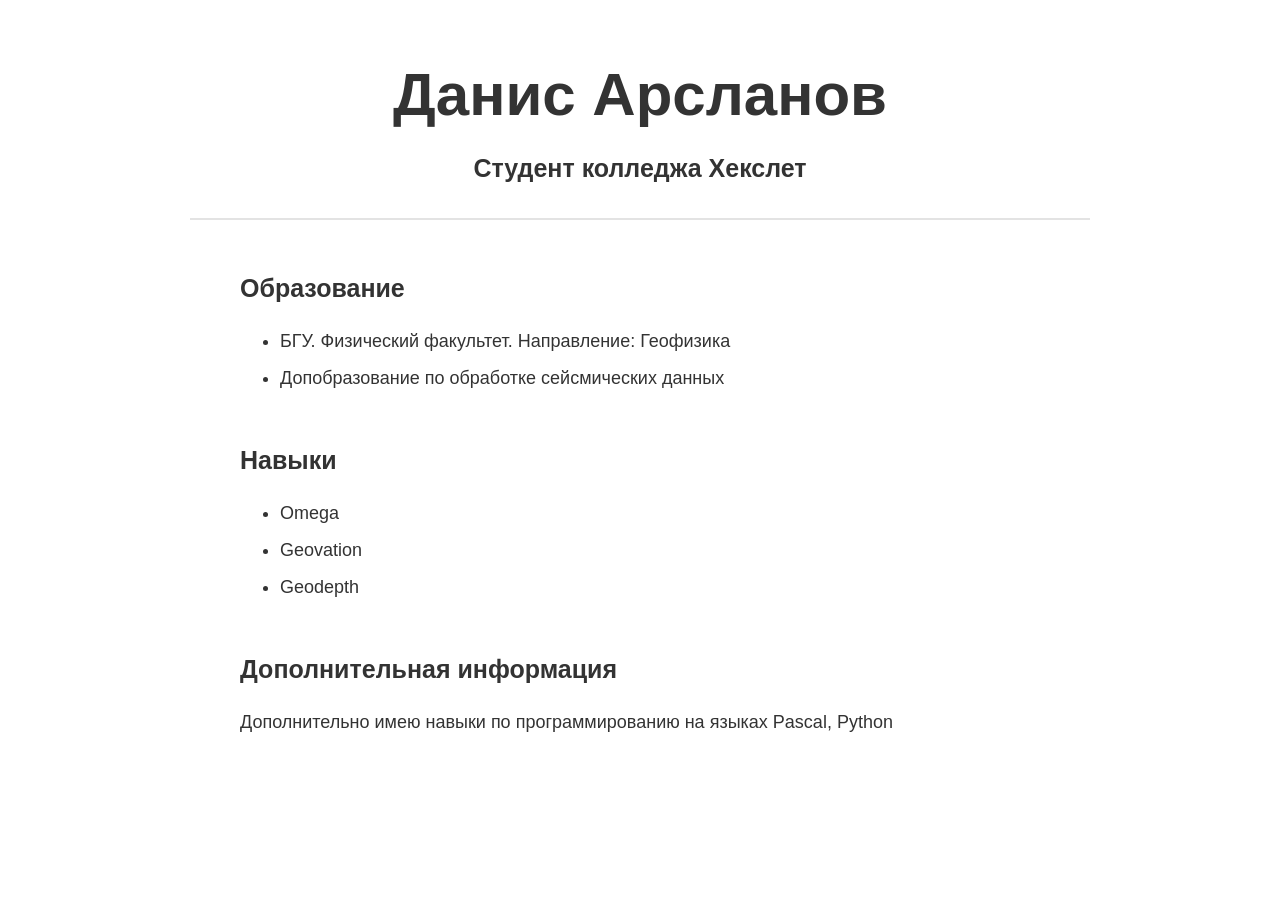
<file: index.html>
<!DOCTYPE html>
<html lang="ru">

<head>
  <meta charset="UTF-8">
  <meta name="viewport" content="width=device-width, initial-scale=1.0">
  <link rel="stylesheet" href="styles.css">
  <title>Моё описание</title>
</head>

<body>
  <main>
    <!-- BEGIN (write your solution here) -->
    <h1>Данис Арсланов</h1>
    <h2>Студент колледжа Хекслет</h2>
    <section>
      <h2>Образование</h2>
      <ul>
        <li>БГУ. Физический факультет. Направление: Геофизика</li>
        <li>Допобразование по обработке сейсмических данных</li>
      </ul>
    </section>
    <section>
      <h2>Навыки</h2>
      <ul>
        <li>Omega</li>
        <li>Geovation</li>
        <li>Geodepth</li>
      </ul>
    </section>
    <section>
      <h2>Дополнительная информация</h2>
      <p>
        Дополнительно имею навыки по программированию на языках Pascal, Python
      </p>
    </section>
    <!-- END -->
  </main>
</body>

</html>
</file>
<file: styles.css>
/* stylelint-disable declaration-block-no-redundant-longhand-properties */

body {
    margin: 0;
  
    /* BEGIN (write your solution here) */
    font-size: 18px;
    color: #333;
  
    /* END */
    font-family: sans-serif;
    line-height: 1.5;
  }
  
  /* BEGIN (write your solution here) */
  h1 {
    margin-top: 50px;
    margin-bottom: 10px;
    font-size: 60px;
    text-align: center;
  }
  
  /* END */
  
  h2 {
    /* BEGIN (write your solution here) */
    margin-top: 0;
    padding-bottom: 30px;
    font-size: 25px;
    text-align: center;
  
    /* END */
  
    border-bottom: 2px solid #e3e3e3;
  }
  
  main {
    width: 900px;
    margin: auto;
  }
  
  /* BEGIN (write your solution here) */
  section {
    margin: 50px 0 50px 0;
    padding: 0px 50px 0 50px;
  }
  
  section h2 {
    padding: 0 0 0 0;
    text-align: left;
    border: none;
  }
  
  section li {
    margin-bottom: 10px;
  }
  
  /* END */
</file>
